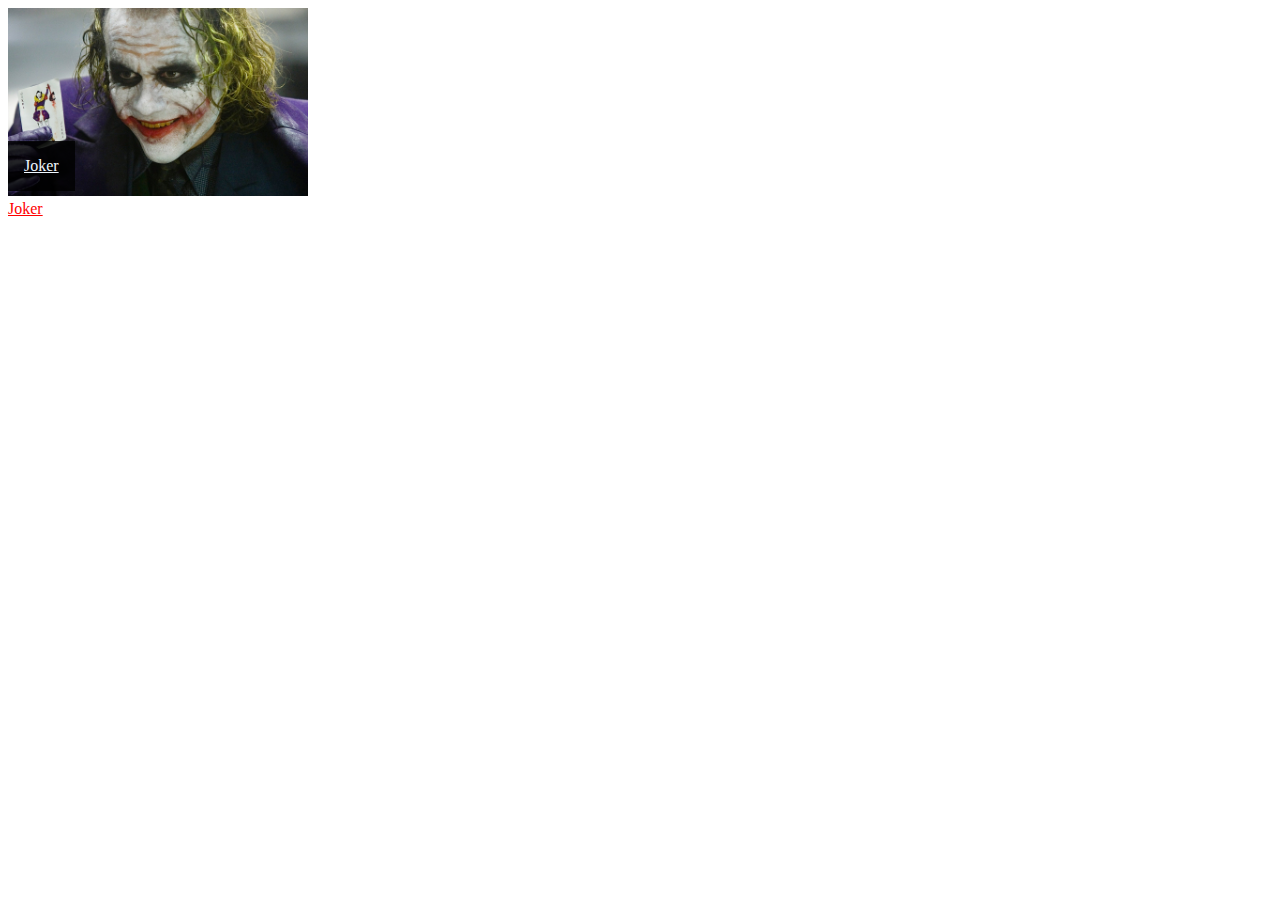
<file: lab-5/components.html>
<!DOCTYPE html>
<html>

<head>
  <title>My awesome site!</title>
  <style>
    .image-wrapper {
      position: relative;
    }

    .portrait {
      width: 300px;
    }

    .title {
      position: absolute;
      bottom: 9px;
      left: 0;
      background: rgba(0, 0, 0, .8);
      padding: 16px;
      color: aliceblue;
    }

  </style>
</head>

<body>

  <div class="image-wrapper">
    <img class="portrait" src="./mycard-the-joker.jpg">
    <a class="title" href="https://en.wikipedia.org/wiki/Joker_(character)">Joker</a>
  </div>

  <member-portrait title="Joker" img="./mycard-the-joker.jpg" href="https://en.wikipedia.org/wiki/Joker_(character)"></member-portrait>

  <script>
    // Create a class for the element
    class PortraitComponent extends HTMLElement {
      constructor() {
        super();

        // Create a shadow root
        const shadow = this.attachShadow({
          mode: 'open'
        });
        shadow.innerHTML =
          `
            <style>
                a { color: red }
            </style>
        `;

        // Create a link to the movie.
        const link = document.createElement('a');
        link.href = '#';
        link.innerText = this.getAttribute('title');

        link.addEventListener('click', () => {
          console.log('Clicking!');
        });

        // Add the link to the shadow root.
        shadow.appendChild(link);
      }
    }

    // Define the new element
    customElements.define('member-portrait', PortraitComponent);

  </script>

</body>

</html>
</file>
